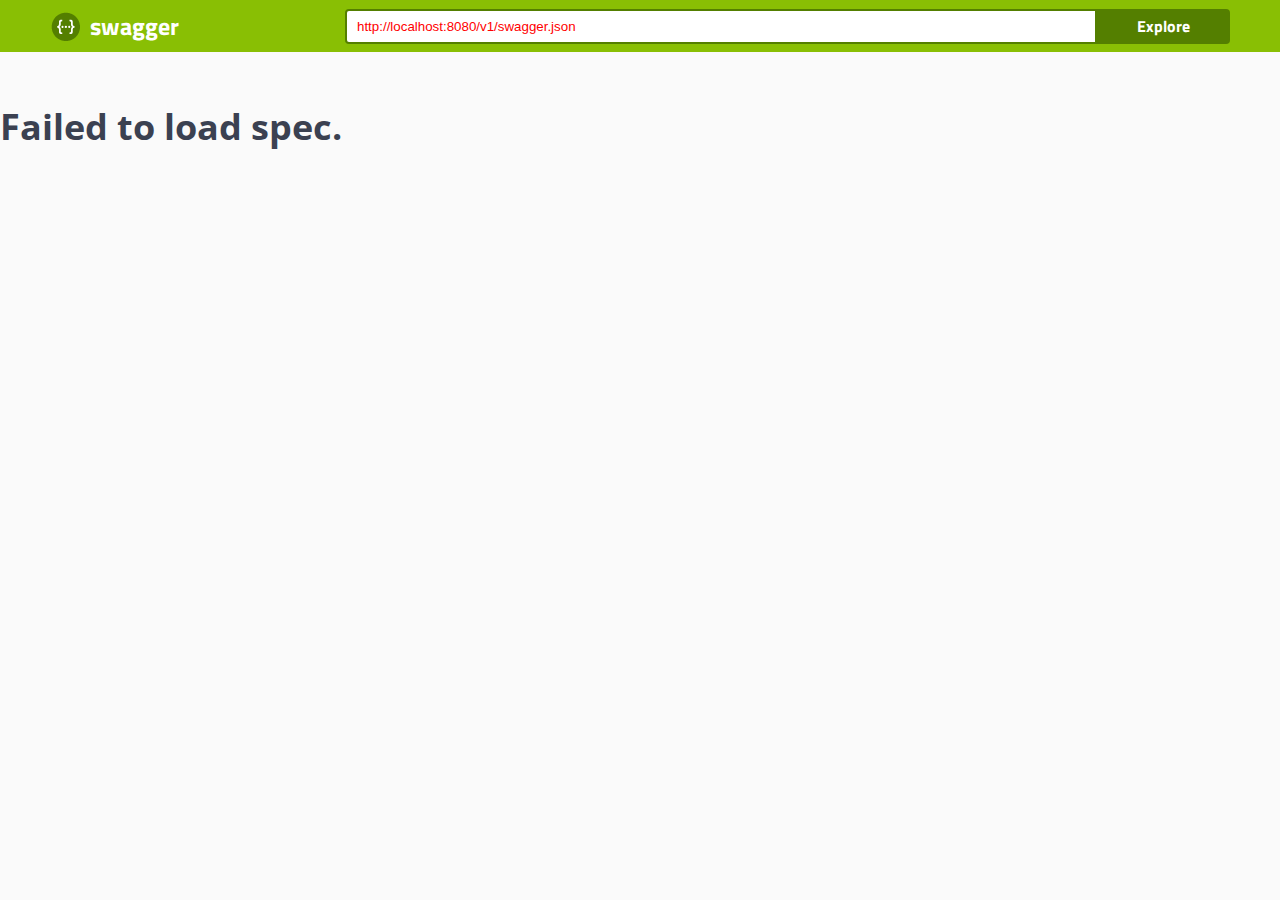
<file: classification_eclipse-project/src/main/webapp/index.html>
<!-- HTML for static distribution bundle build -->
<!DOCTYPE html>
<html lang="en">
<head>
  <meta charset="UTF-8">
  <title>Swagger UI</title>
  <link href="https://fonts.googleapis.com/css?family=Open+Sans:400,700|Source+Code+Pro:300,600|Titillium+Web:400,600,700" rel="stylesheet">
  <link rel="stylesheet" type="text/css" href="./swagger-ui.css" >
  <link rel="icon" type="image/png" href="./favicon-32x32.png" sizes="32x32" />
  <link rel="icon" type="image/png" href="./favicon-16x16.png" sizes="16x16" />
  <style>
    html
    {
      box-sizing: border-box;
      overflow: -moz-scrollbars-vertical;
      overflow-y: scroll;
    }
    *,
    *:before,
    *:after
    {
      box-sizing: inherit;
    }

    body {
      margin:0;
      background: #fafafa;
    }
  </style>
</head>

<body>

<svg xmlns="http://www.w3.org/2000/svg" xmlns:xlink="http://www.w3.org/1999/xlink" style="position:absolute;width:0;height:0">
  <defs>
    <symbol viewBox="0 0 20 20" id="unlocked">
          <path d="M15.8 8H14V5.6C14 2.703 12.665 1 10 1 7.334 1 6 2.703 6 5.6V6h2v-.801C8 3.754 8.797 3 10 3c1.203 0 2 .754 2 2.199V8H4c-.553 0-1 .646-1 1.199V17c0 .549.428 1.139.951 1.307l1.197.387C5.672 18.861 6.55 19 7.1 19h5.8c.549 0 1.428-.139 1.951-.307l1.196-.387c.524-.167.953-.757.953-1.306V9.199C17 8.646 16.352 8 15.8 8z"></path>
    </symbol>

    <symbol viewBox="0 0 20 20" id="locked">
      <path d="M15.8 8H14V5.6C14 2.703 12.665 1 10 1 7.334 1 6 2.703 6 5.6V8H4c-.553 0-1 .646-1 1.199V17c0 .549.428 1.139.951 1.307l1.197.387C5.672 18.861 6.55 19 7.1 19h5.8c.549 0 1.428-.139 1.951-.307l1.196-.387c.524-.167.953-.757.953-1.306V9.199C17 8.646 16.352 8 15.8 8zM12 8H8V5.199C8 3.754 8.797 3 10 3c1.203 0 2 .754 2 2.199V8z"/>
    </symbol>

    <symbol viewBox="0 0 20 20" id="close">
      <path d="M14.348 14.849c-.469.469-1.229.469-1.697 0L10 11.819l-2.651 3.029c-.469.469-1.229.469-1.697 0-.469-.469-.469-1.229 0-1.697l2.758-3.15-2.759-3.152c-.469-.469-.469-1.228 0-1.697.469-.469 1.228-.469 1.697 0L10 8.183l2.651-3.031c.469-.469 1.228-.469 1.697 0 .469.469.469 1.229 0 1.697l-2.758 3.152 2.758 3.15c.469.469.469 1.229 0 1.698z"/>
    </symbol>

    <symbol viewBox="0 0 20 20" id="large-arrow">
      <path d="M13.25 10L6.109 2.58c-.268-.27-.268-.707 0-.979.268-.27.701-.27.969 0l7.83 7.908c.268.271.268.709 0 .979l-7.83 7.908c-.268.271-.701.27-.969 0-.268-.269-.268-.707 0-.979L13.25 10z"/>
    </symbol>

    <symbol viewBox="0 0 20 20" id="large-arrow-down">
      <path d="M17.418 6.109c.272-.268.709-.268.979 0s.271.701 0 .969l-7.908 7.83c-.27.268-.707.268-.979 0l-7.908-7.83c-.27-.268-.27-.701 0-.969.271-.268.709-.268.979 0L10 13.25l7.418-7.141z"/>
    </symbol>


    <symbol viewBox="0 0 24 24" id="jump-to">
      <path d="M19 7v4H5.83l3.58-3.59L8 6l-6 6 6 6 1.41-1.41L5.83 13H21V7z"/>
    </symbol>

    <symbol viewBox="0 0 24 24" id="expand">
      <path d="M10 18h4v-2h-4v2zM3 6v2h18V6H3zm3 7h12v-2H6v2z"/>
    </symbol>

  </defs>
</svg>

<div id="swagger-ui"></div>

<script src="./swagger-ui-bundle.js"> </script>
<script src="./swagger-ui-standalone-preset.js"> </script>
<script>
window.onload = function() {
  
  // Build a system
  const ui = SwaggerUIBundle({
    url: "http://localhost:8080/v1/swagger.json",
    dom_id: '#swagger-ui',
    deepLinking: true,
    presets: [
      SwaggerUIBundle.presets.apis,
      SwaggerUIStandalonePreset
    ],
    plugins: [
      SwaggerUIBundle.plugins.DownloadUrl
    ],
    layout: "StandaloneLayout"
  })

  window.ui = ui
}
</script>
</body>

</html>
</file>
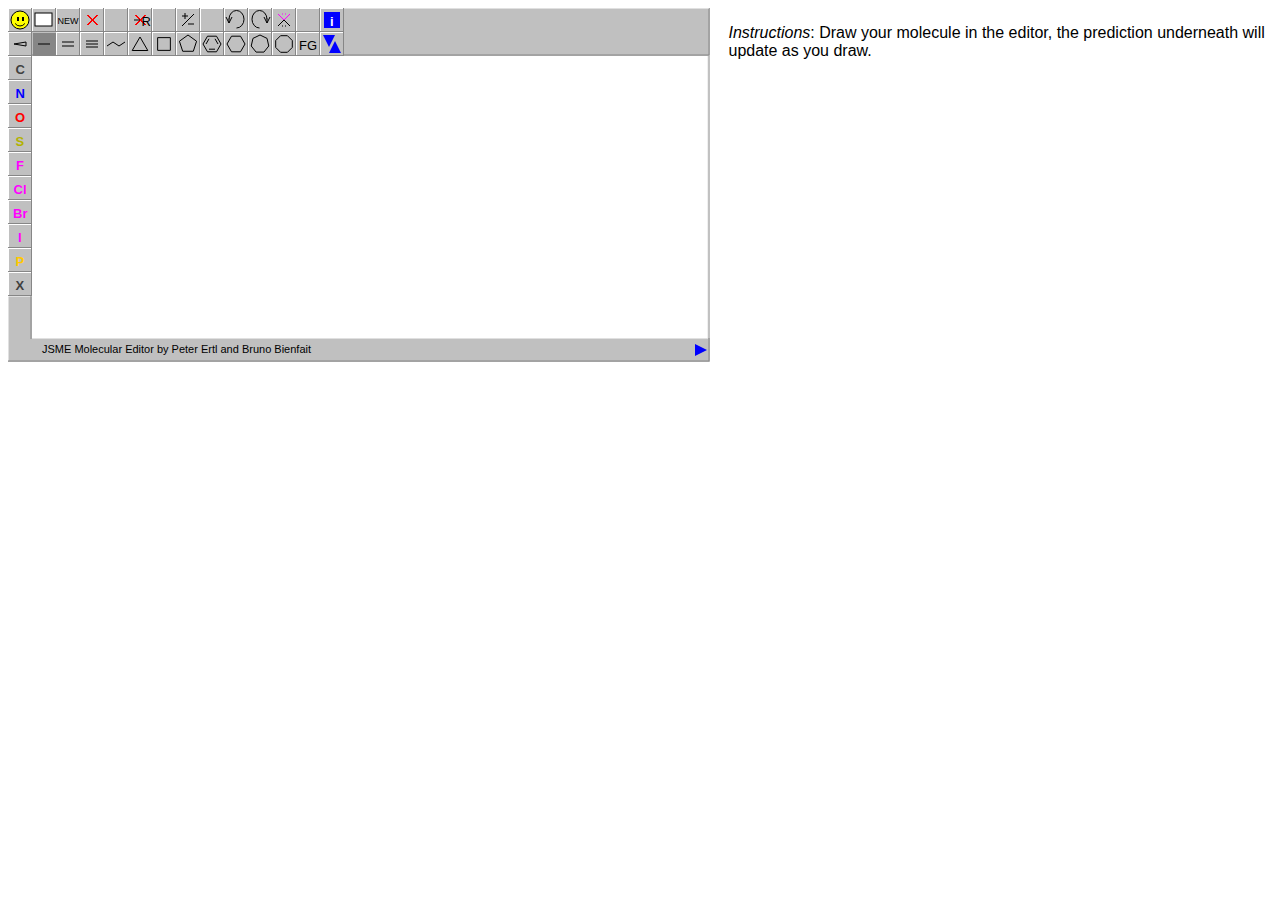
<file: classification_eclipse-project/src/main/webapp/draw/index.html>
<html>
<head>

<script type="text/javascript" language="javascript" src="jsme/jsme.nocache.js"></script>

<script>
 //this function will be called after the JavaScriptApplet code has been loaded.
    function jsmeOnLoad() {
        jsmeApplet = new JSApplet.JSME("jsme_container", "55.5%", "40%");
        jsmeApplet.setAfterStructureModifiedCallback(showEvent);
   	    var image = document.getElementById('image');
    }

    function imageNotFound() {
        document.getElementById('error_label').innerText = "ERROR: Something went wrong with rendering the prediction image. Please try with another molecule or contact a site administrator if the problem persists."
    }

    function imageFound() {
        document.getElementById('error_label').innerText = ""
    }

    function showEvent(event) {
        var smiles = jsmeApplet.smiles()
        window.setTimeout( function() { redraw(smiles) }, 900 );
    }

    function redraw(smiles) {
        if ( smiles != jsmeApplet.smiles() ) {
            return;
        }
        var imageurl = window.location.href.replace("/draw/","/v1/predictImage?smiles=" + jsmeApplet.smiles())
                     + "&imageWidth="  + Math.floor(window.innerWidth*0.9) 
                     + "&imageHeight=" + Math.floor(window.innerHeight*0.30-45-75)
                     + "&addPvals=true"
        var tester = new Image();
        tester.addEventListener('error', imageNotFound)
        tester.addEventListener('load', imageFound)
        tester.src = imageurl;
	    var image = document.getElementById('image');
		image.src = imageurl;
    }

</script>
</head>

<body>
	<noscript>
		<div
			style="width: 22em; position: absolute; left: 50%; margin-left: -11em; color: red; background-color: white; border: 1px solid red; padding: 4px; font-family: sans-serif">
			Your web browser must have JavaScript enabled in order for this
			application to display correctly.</div>
	</noscript>

        <div style="width: 43%; background-color: white; border: padding: 4px; font-family: sans-serif; float:right;">
    <p><i>Instructions</i>: Draw your molecule in the editor, the prediction underneath will update as you draw.</p>
    </div>
 
    <div id="jsme_container" style="width=57%; float=left;"></div>

    <div id="error_label" style="color:red"></div>
    <img id="image"  style="display: block; margin: auto; height: 45%; float:left;"></img>
</body>
</html>
</file>
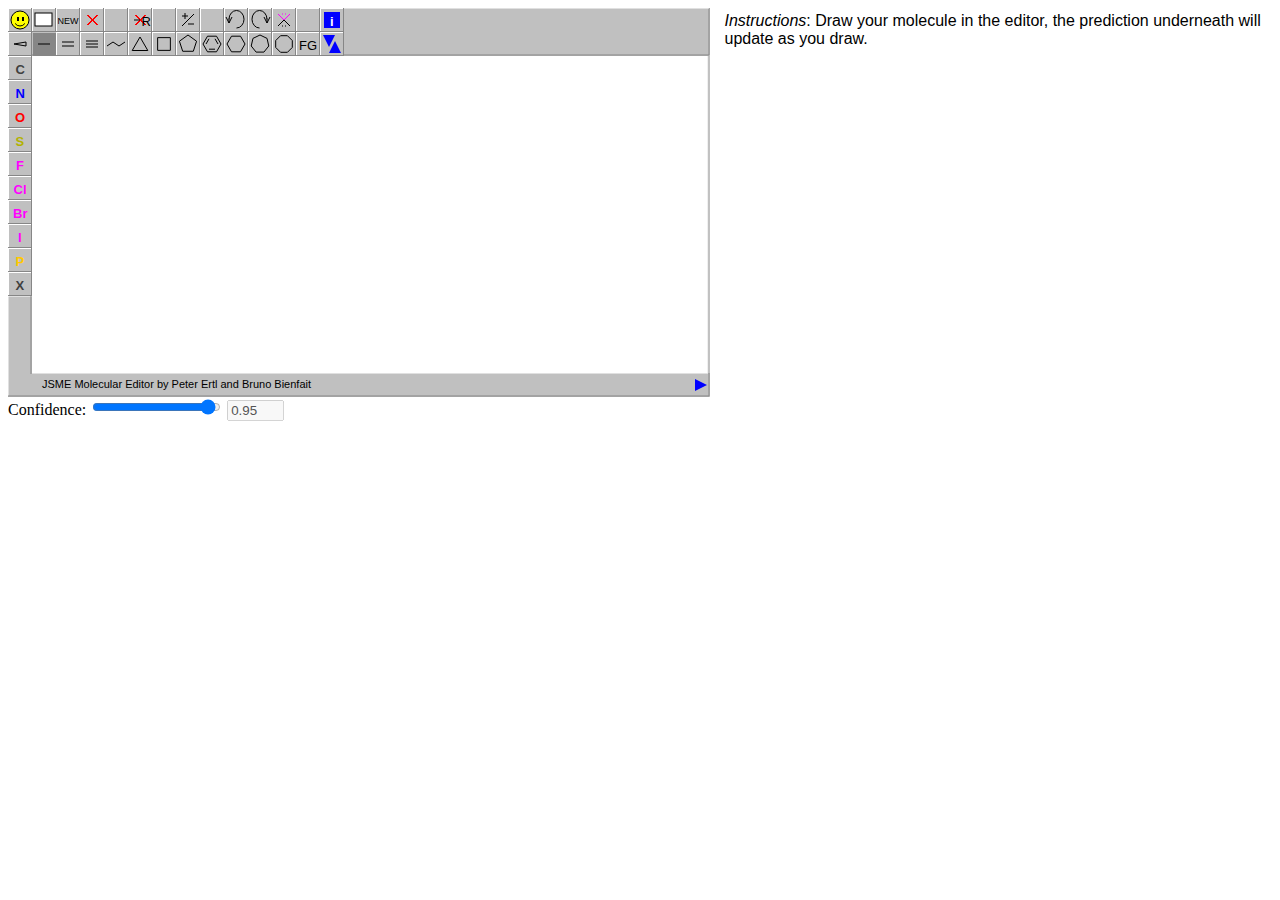
<file: cp-regression_eclipse-project/src/main/webapp/draw/index.html>
<html>

<head>
<script type="text/javascript" language="javascript" src="jsme/jsme.nocache.js"></script>

<script>
 //this function will be called after the JavaScriptApplet code has been loaded.
    function jsmeOnLoad() {
        jsmeApplet = new JSApplet.JSME("jsme_container", "55.5%", "44%");
        jsmeApplet.setAfterStructureModifiedCallback(showEvent);
   	    var image = document.getElementById('image');
    }

    function imageNotFound() {
        document.getElementById('error_label').innerText = "ERROR: Something went wrong with rendering the prediction image. Please try with another molecule or contact a site administrator if the problem persists."
    }

    function imageFound() {
        document.getElementById('error_label').innerText = ""
    }

    function showEvent(event) {
        redraw()
    }

    function redraw() {
        var smiles = jsmeApplet.smiles()
        var confidence = document.getElementById('confidence').value
        window.setTimeout( function() { doRedraw(smiles, confidence) }, 100 );
    }

    function doRedraw(smiles, confidence) {
        if ( smiles != jsmeApplet.smiles() || confidence != document.getElementById('confidence').value) {
            return;
        }
        var imageurl = window.location.href.replace("/draw/", "/v1/predictImage?smiles=" + jsmeApplet.smiles() 
                     + "&imageWidth="  + Math.floor(window.innerWidth*0.9) 
                     + "&imageHeight=" + Math.floor(window.innerHeight*0.40-45-75)
                     + "&addTitle=true" 
                     + "&confidence=" + document.getElementById('confidence').value)
        var tester = new Image();
        tester.addEventListener('error', imageNotFound)
        tester.addEventListener('load', imageFound)
        tester.src = imageurl;
	    var image = document.getElementById('image');
		image.src = imageurl;
    }

</script>
</head>

<body>
	<noscript>
		<div
			style="width: 22em; position: absolute; left: 50%; margin-left: -11em; color: red; background-color: white; border: 1px solid red; padding: 4px; font-family: sans-serif">
			Your web browser must have JavaScript enabled in order for this
			application to display correctly.</div>
	</noscript>

    <div style="width: 43%; background-color: white; padding: 4px; font-family: sans-serif; float:right;">
    <i>Instructions</i>: Draw your molecule in the editor, the prediction underneath will update as you draw. 
    
    </div>
 
    <div id="jsme_container" style="width=57%; float=left;"></div>
    
    Confidence:
<input id="slider1" type="range" min="0" max="1" step="0.01" value="0.95" 
       onchange="document.getElementById('confidence').value = document.getElementById('slider1').value; redraw()">
<input id="confidence" type="text" size="4" value="0.95" disabled>  

    <div id="error_label" style="color:red"></div>
    <img id="image" style="display: block; margin: auto;"></img>
</body>
</html>
</file>
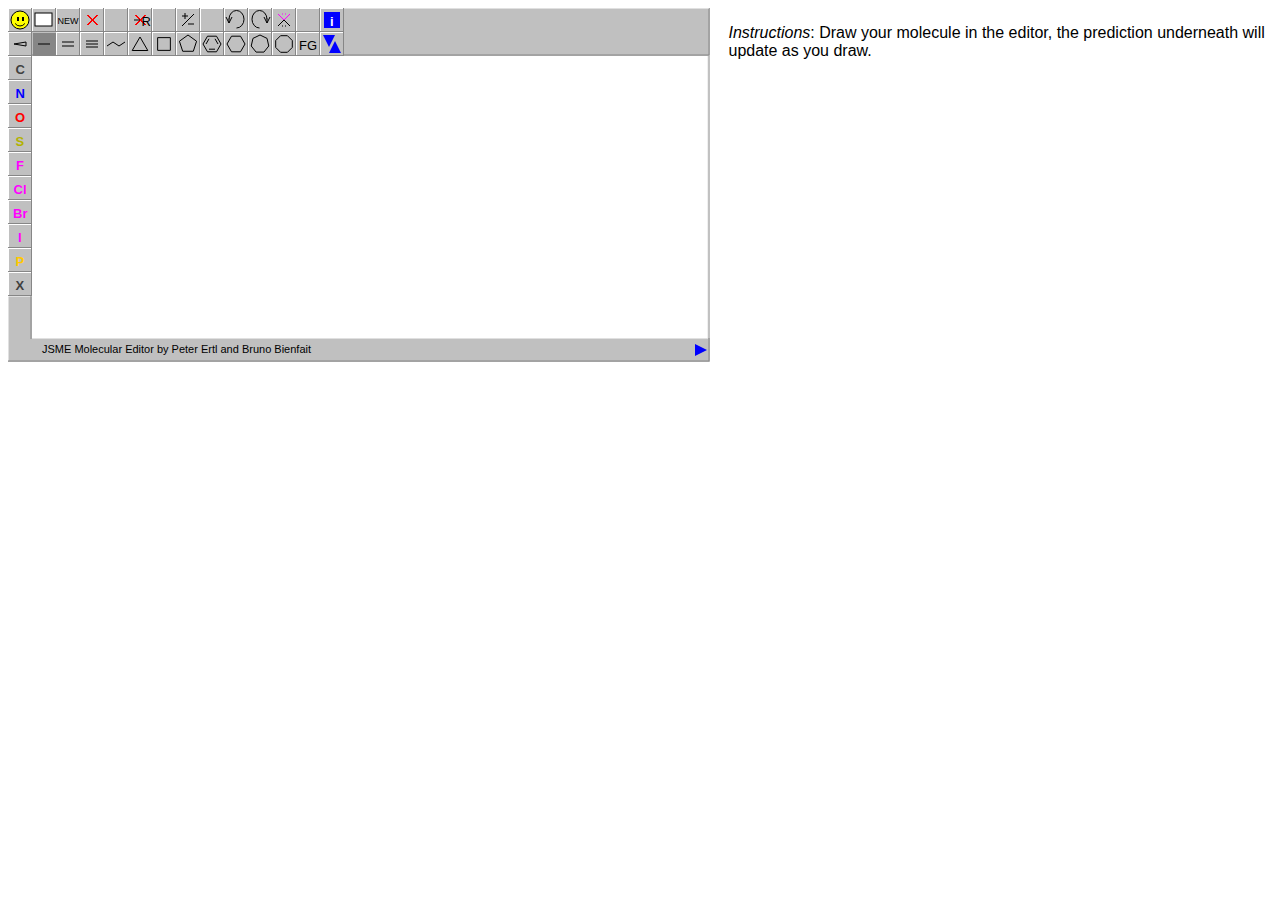
<file: cp_classification_service/src/main/webapp/draw/index.html>
<html>
<head>

<script type="text/javascript" language="javascript" src="jsme/jsme.nocache.js"></script>

<script>
 //this function will be called after the JavaScriptApplet code has been loaded.
    function jsmeOnLoad() {
        jsmeApplet = new JSApplet.JSME("jsme_container", "55.5%", "40%");
        jsmeApplet.setAfterStructureModifiedCallback(showEvent);
   	    var image = document.getElementById('image');
    }

    function imageNotFound() {
        document.getElementById('error_label').innerText = "ERROR: Something went wrong with rendering the prediction image. Please try with another molecule or contact a site administrator if the problem persists."
    }

    function imageFound() {
        document.getElementById('error_label').innerText = ""
    }

    function showEvent(event) {
        var smiles = jsmeApplet.smiles()
        window.setTimeout( function() { redraw(smiles) }, 900 );
    }

    function redraw(smiles) {
        if ( smiles != jsmeApplet.smiles() ) {
            return;
        }
        var imageurl = window.location.href.replace("/draw/","/api/v2/predictImage?molecule=" + jsmeApplet.smiles())
                     + "&imageWidth="  + Math.floor(window.innerWidth*0.9) 
                     + "&imageHeight=" + Math.floor(window.innerHeight*0.30-45-75)
                     + "&addTitle=true"
                     + "&addPvals=true"
        var tester = new Image();
        tester.addEventListener('error', imageNotFound)
        tester.addEventListener('load', imageFound)
        tester.src = imageurl;
	    var image = document.getElementById('image');
		image.src = imageurl;
    }

</script>
</head>

<body>
	<noscript>
		<div
			style="width: 22em; position: absolute; left: 50%; margin-left: -11em; color: red; background-color: white; border: 1px solid red; padding: 4px; font-family: sans-serif">
			Your web browser must have JavaScript enabled in order for this
			application to display correctly.</div>
	</noscript>

        <div style="width: 43%; background-color: white; border: padding: 4px; font-family: sans-serif; float:right;">
    <p><i>Instructions</i>: Draw your molecule in the editor, the prediction underneath will update as you draw.</p>
    </div>
 
    <div id="jsme_container" style="width=57%; float=left;"></div>

    <div id="error_label" style="color:red"></div>
    <img id="image"  style="display: block; margin: auto; height: 45%; float:left;"></img>
</body>
</html>
</file>
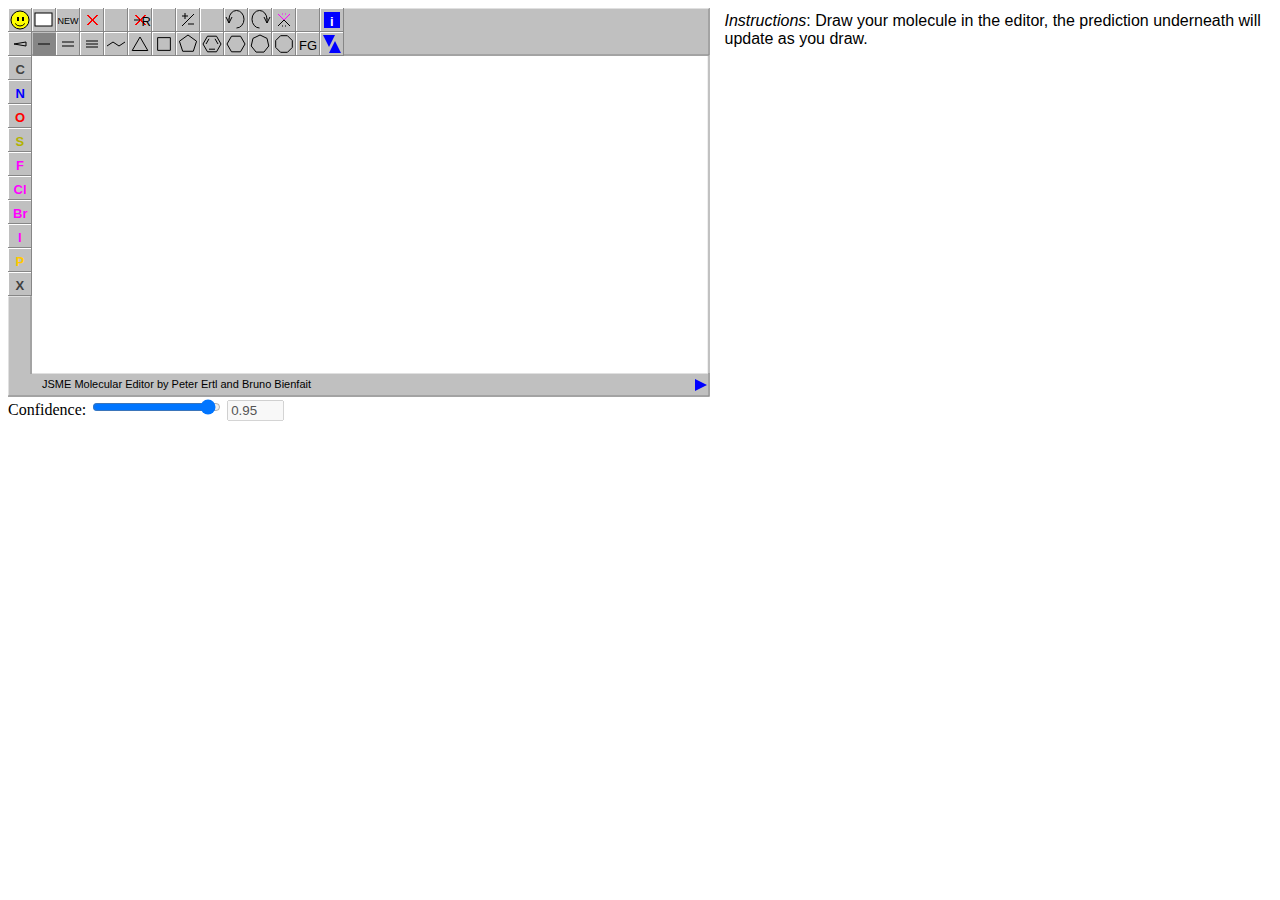
<file: cp_regression_service/src/main/webapp/draw/index.html>
<html>

<head>
<script type="text/javascript" language="javascript" src="jsme/jsme.nocache.js"></script>

<script>
 //this function will be called after the JavaScriptApplet code has been loaded.
    function jsmeOnLoad() {
        jsmeApplet = new JSApplet.JSME("jsme_container", "55.5%", "44%");
        jsmeApplet.setAfterStructureModifiedCallback(showEvent);
   	    var image = document.getElementById('image');
    }

    function imageNotFound() {
        document.getElementById('error_label').innerText = "ERROR: Something went wrong with rendering the prediction image. Please try with another molecule or contact a site administrator if the problem persists."
    }

    function imageFound() {
        document.getElementById('error_label').innerText = ""
    }

    function showEvent(event) {
        redraw()
    }

    function redraw() {
        var smiles = jsmeApplet.smiles()
        var confidence = document.getElementById('confidence').value
        window.setTimeout( function() { doRedraw(smiles, confidence) }, 900 );
    }

    function doRedraw(smiles, confidence) {
        if ( smiles != jsmeApplet.smiles() || confidence != document.getElementById('confidence').value) {
            return;
        }
        var imageurl = window.location.href.replace("/draw/", "/api/v2/predictImage?molecule=" + jsmeApplet.smiles() 
                     + "&imageWidth="  + Math.floor(window.innerWidth*0.9) 
                     + "&imageHeight=" + Math.floor(window.innerHeight*0.40-45-75)
                     + "&addTitle=true" 
                     + "&confidence=" + document.getElementById('confidence').value)
        var tester = new Image();
        tester.addEventListener('error', imageNotFound)
        tester.addEventListener('load', imageFound)
        tester.src = imageurl;
	    var image = document.getElementById('image');
		image.src = imageurl;
    }

</script>
</head>

<body>
	<noscript>
		<div
			style="width: 22em; position: absolute; left: 50%; margin-left: -11em; color: red; background-color: white; border: 1px solid red; padding: 4px; font-family: sans-serif">
			Your web browser must have JavaScript enabled in order for this
			application to display correctly.</div>
	</noscript>

    <div style="width: 43%; background-color: white; padding: 4px; font-family: sans-serif; float:right;">
    <i>Instructions</i>: Draw your molecule in the editor, the prediction underneath will update as you draw. 
    
    </div>
 
    <div id="jsme_container" style="width=57%; float=left;"></div>
    
    Confidence:
<input id="slider1" type="range" min="0" max="1" step="0.01" value="0.95" 
       onchange="document.getElementById('confidence').value = document.getElementById('slider1').value; redraw()">
<input id="confidence" type="text" size="4" value="0.95" disabled>  

    <div id="error_label" style="color:red"></div>
    <img id="image" style="display: block; margin: auto;"></img>
</body>
</html>
</file>
<file: classification_eclipse-project/src/main/webapp/swagger-ui.css>
.swagger-ui{font-family:Open Sans,sans-serif;color:#3b4151}.swagger-ui .wrapper{width:100%;max-width:1460px;margin:0 auto;padding:0 20px}.swagger-ui .opblock-tag-section{display:-webkit-box;display:-ms-flexbox;display:flex;-webkit-box-orient:vertical;-webkit-box-direction:normal;-ms-flex-direction:column;flex-direction:column}.swagger-ui .opblock-tag{display:-webkit-box;display:-ms-flexbox;display:flex;-webkit-box-align:center;-ms-flex-align:center;align-items:center;padding:10px 20px 10px 10px;cursor:pointer;-webkit-transition:all .2s;transition:all .2s;border-bottom:1px solid rgba(59,65,81,.3)}.swagger-ui .opblock-tag:hover{background:rgba(0,0,0,.02)}.swagger-ui .opblock-tag{font-size:24px;margin:0 0 5px;font-family:Titillium Web,sans-serif;color:#3b4151}.swagger-ui .opblock-tag.no-desc span{-webkit-box-flex:1;-ms-flex:1;flex:1}.swagger-ui .opblock-tag svg{-webkit-transition:all .4s;transition:all .4s}.swagger-ui .opblock-tag small{font-size:14px;font-weight:400;-webkit-box-flex:1;-ms-flex:1;flex:1;padding:0 10px;font-family:Open Sans,sans-serif;color:#3b4151}.swagger-ui .parameter__type{font-size:12px;padding:5px 0;font-family:Source Code Pro,monospace;font-weight:600;color:#3b4151}.swagger-ui .view-line-link{position:relative;top:3px;width:20px;margin:0 5px;cursor:pointer;-webkit-transition:all .5s;transition:all .5s}.swagger-ui .opblock{margin:0 0 15px;border:1px solid #000;border-radius:4px;-webkit-box-shadow:0 0 3px rgba(0,0,0,.19);box-shadow:0 0 3px rgba(0,0,0,.19)}.swagger-ui .opblock .tab-header{display:-webkit-box;display:-ms-flexbox;display:flex;-webkit-box-flex:1;-ms-flex:1;flex:1}.swagger-ui .opblock .tab-header .tab-item{padding:0 40px;cursor:pointer}.swagger-ui .opblock .tab-header .tab-item:first-of-type{padding:0 40px 0 0}.swagger-ui .opblock .tab-header .tab-item.active h4 span{position:relative}.swagger-ui .opblock .tab-header .tab-item.active h4 span:after{position:absolute;bottom:-15px;left:50%;width:120%;height:4px;content:"";-webkit-transform:translateX(-50%);transform:translateX(-50%);background:#888}.swagger-ui .opblock.is-open .opblock-summary{border-bottom:1px solid #000}.swagger-ui .opblock .opblock-section-header{padding:8px 20px;min-height:50px;background:hsla(0,0%,100%,.8);-webkit-box-shadow:0 1px 2px rgba(0,0,0,.1);box-shadow:0 1px 2px rgba(0,0,0,.1)}.swagger-ui .opblock .opblock-section-header,.swagger-ui .opblock .opblock-section-header label{display:-webkit-box;display:-ms-flexbox;display:flex;-webkit-box-align:center;-ms-flex-align:center;align-items:center}.swagger-ui .opblock .opblock-section-header label{font-size:12px;font-weight:700;margin:0;margin-left:auto;font-family:Titillium Web,sans-serif;color:#3b4151}.swagger-ui .opblock .opblock-section-header label span{padding:0 10px 0 0}.swagger-ui .opblock .opblock-section-header h4{font-size:14px;-webkit-box-flex:1;-ms-flex:1;flex:1;margin:0;font-family:Titillium Web,sans-serif;color:#3b4151}.swagger-ui .opblock .opblock-summary-method{font-size:14px;font-weight:700;min-width:80px;padding:6px 15px;text-align:center;border-radius:3px;background:#000;text-shadow:0 1px 0 rgba(0,0,0,.1);font-family:Titillium Web,sans-serif;color:#fff}.swagger-ui .opblock .opblock-summary-operation-id,.swagger-ui .opblock .opblock-summary-path,.swagger-ui .opblock .opblock-summary-path__deprecated{font-size:16px;display:-webkit-box;display:-ms-flexbox;display:flex;-webkit-box-flex:0;-ms-flex:0 3 auto;flex:0 3 auto;-webkit-box-align:center;-ms-flex-align:center;align-items:center;word-break:break-all;padding:0 10px;font-family:Source Code Pro,monospace;font-weight:600;color:#3b4151}.swagger-ui .opblock .opblock-summary-operation-id .view-line-link,.swagger-ui .opblock .opblock-summary-path .view-line-link,.swagger-ui .opblock .opblock-summary-path__deprecated .view-line-link{position:relative;top:2px;width:0;margin:0;cursor:pointer;-webkit-transition:all .5s;transition:all .5s}.swagger-ui .opblock .opblock-summary-operation-id:hover .view-line-link,.swagger-ui .opblock .opblock-summary-path:hover .view-line-link,.swagger-ui .opblock .opblock-summary-path__deprecated:hover .view-line-link{width:18px;margin:0 5px}.swagger-ui .opblock .opblock-summary-path__deprecated{text-decoration:line-through}.swagger-ui .opblock .opblock-summary-operation-id{font-size:14px}.swagger-ui .opblock .opblock-summary-description{font-size:13px;-webkit-box-flex:1;-ms-flex:1;flex:1;font-family:Open Sans,sans-serif;color:#3b4151}.swagger-ui .opblock .opblock-summary{display:-webkit-box;display:-ms-flexbox;display:flex;-webkit-box-align:center;-ms-flex-align:center;align-items:center;padding:5px;cursor:pointer}.swagger-ui .opblock.opblock-post{border-color:#49cc90;background:rgba(73,204,144,.1)}.swagger-ui .opblock.opblock-post .opblock-summary-method{background:#49cc90}.swagger-ui .opblock.opblock-post .opblock-summary{border-color:#49cc90}.swagger-ui .opblock.opblock-post .tab-header .tab-item.active h4 span:after{background:#49cc90}.swagger-ui .opblock.opblock-put{border-color:#fca130;background:rgba(252,161,48,.1)}.swagger-ui .opblock.opblock-put .opblock-summary-method{background:#fca130}.swagger-ui .opblock.opblock-put .opblock-summary{border-color:#fca130}.swagger-ui .opblock.opblock-put .tab-header .tab-item.active h4 span:after{background:#fca130}.swagger-ui .opblock.opblock-delete{border-color:#f93e3e;background:rgba(249,62,62,.1)}.swagger-ui .opblock.opblock-delete .opblock-summary-method{background:#f93e3e}.swagger-ui .opblock.opblock-delete .opblock-summary{border-color:#f93e3e}.swagger-ui .opblock.opblock-delete .tab-header .tab-item.active h4 span:after{background:#f93e3e}.swagger-ui .opblock.opblock-get{border-color:#61affe;background:rgba(97,175,254,.1)}.swagger-ui .opblock.opblock-get .opblock-summary-method{background:#61affe}.swagger-ui .opblock.opblock-get .opblock-summary{border-color:#61affe}.swagger-ui .opblock.opblock-get .tab-header .tab-item.active h4 span:after{background:#61affe}.swagger-ui .opblock.opblock-patch{border-color:#50e3c2;background:rgba(80,227,194,.1)}.swagger-ui .opblock.opblock-patch .opblock-summary-method{background:#50e3c2}.swagger-ui .opblock.opblock-patch .opblock-summary{border-color:#50e3c2}.swagger-ui .opblock.opblock-patch .tab-header .tab-item.active h4 span:after{background:#50e3c2}.swagger-ui .opblock.opblock-head{border-color:#9012fe;background:rgba(144,18,254,.1)}.swagger-ui .opblock.opblock-head .opblock-summary-method{background:#9012fe}.swagger-ui .opblock.opblock-head .opblock-summary{border-color:#9012fe}.swagger-ui .opblock.opblock-head .tab-header .tab-item.active h4 span:after{background:#9012fe}.swagger-ui .opblock.opblock-options{border-color:#0d5aa7;background:rgba(13,90,167,.1)}.swagger-ui .opblock.opblock-options .opblock-summary-method{background:#0d5aa7}.swagger-ui .opblock.opblock-options .opblock-summary{border-color:#0d5aa7}.swagger-ui .opblock.opblock-options .tab-header .tab-item.active h4 span:after{background:#0d5aa7}.swagger-ui .opblock.opblock-deprecated{opacity:.6;border-color:#ebebeb;background:hsla(0,0%,92%,.1)}.swagger-ui .opblock.opblock-deprecated .opblock-summary-method{background:#ebebeb}.swagger-ui .opblock.opblock-deprecated .opblock-summary{border-color:#ebebeb}.swagger-ui .opblock.opblock-deprecated .tab-header .tab-item.active h4 span:after{background:#ebebeb}.swagger-ui .opblock .opblock-schemes{padding:8px 20px}.swagger-ui .opblock .opblock-schemes .schemes-title{padding:0 10px 0 0}.swagger-ui .filter .operation-filter-input{width:100%;margin:20px 0;padding:10px;border:2px solid #d8dde7}.swagger-ui .tab{display:-webkit-box;display:-ms-flexbox;display:flex;margin:20px 0 10px;padding:0;list-style:none}.swagger-ui .tab li{font-size:12px;min-width:100px;min-width:90px;padding:0;cursor:pointer;font-family:Titillium Web,sans-serif;color:#3b4151}.swagger-ui .tab li:first-of-type{position:relative;padding-left:0}.swagger-ui .tab li:first-of-type:after{position:absolute;top:0;right:6px;width:1px;height:100%;content:"";background:rgba(0,0,0,.2)}.swagger-ui .tab li.active{font-weight:700}.swagger-ui .opblock-description-wrapper,.swagger-ui .opblock-external-docs-wrapper,.swagger-ui .opblock-title_normal{font-size:12px;margin:0 0 5px;padding:15px 20px;font-family:Open Sans,sans-serif;color:#3b4151}.swagger-ui .opblock-description-wrapper h4,.swagger-ui .opblock-external-docs-wrapper h4,.swagger-ui .opblock-title_normal h4{font-size:12px;margin:0 0 5px;font-family:Open Sans,sans-serif;color:#3b4151}.swagger-ui .opblock-description-wrapper p,.swagger-ui .opblock-external-docs-wrapper p,.swagger-ui .opblock-title_normal p{font-size:14px;margin:0;font-family:Open Sans,sans-serif;color:#3b4151}.swagger-ui .opblock-external-docs-wrapper h4{padding-left:0}.swagger-ui .execute-wrapper{padding:20px;text-align:right}.swagger-ui .execute-wrapper .btn{width:100%;padding:8px 40px}.swagger-ui .body-param-options{display:-webkit-box;display:-ms-flexbox;display:flex;-webkit-box-orient:vertical;-webkit-box-direction:normal;-ms-flex-direction:column;flex-direction:column}.swagger-ui .body-param-options .body-param-edit{padding:10px 0}.swagger-ui .body-param-options label{padding:8px 0}.swagger-ui .body-param-options label select{margin:3px 0 0}.swagger-ui .responses-inner{padding:20px}.swagger-ui .responses-inner h4,.swagger-ui .responses-inner h5{font-size:12px;margin:10px 0 5px;font-family:Open Sans,sans-serif;color:#3b4151}.swagger-ui .response-col_status{font-size:14px;font-family:Open Sans,sans-serif;color:#3b4151}.swagger-ui .response-col_status .response-undocumented{font-size:11px;font-family:Source Code Pro,monospace;font-weight:600;color:#999}.swagger-ui .response-col_links{padding-left:2em;max-width:40em;font-size:14px;font-family:Open Sans,sans-serif;color:#3b4151}.swagger-ui .response-col_links .response-undocumented{font-size:11px;font-family:Source Code Pro,monospace;font-weight:600;color:#999}.swagger-ui .response-col_description__inner span{font-size:12px;font-style:italic;display:block;margin:10px 0;padding:10px;border-radius:4px;background:#41444e;font-family:Source Code Pro,monospace;font-weight:600;color:#fff}.swagger-ui .response-col_description__inner span p{margin:0}.swagger-ui .response-col_description__inner span a{font-family:Source Code Pro,monospace;font-weight:600;color:#89bf04;text-decoration:underline}.swagger-ui .response-col_description__inner span a:hover{color:#81b10c}.swagger-ui .opblock-body pre{font-size:12px;margin:0;padding:10px;white-space:pre-wrap;word-wrap:break-word;word-break:break-all;word-break:break-word;-webkit-hyphens:auto;-ms-hyphens:auto;hyphens:auto;border-radius:4px;background:#41444e;overflow-wrap:break-word;font-family:Source Code Pro,monospace;font-weight:600;color:#fff}.swagger-ui .opblock-body pre span{color:#fff!important}.swagger-ui .opblock-body pre .headerline{display:block}.swagger-ui .scheme-container{margin:0 0 20px;padding:30px 0;background:#fff;-webkit-box-shadow:0 1px 2px 0 rgba(0,0,0,.15);box-shadow:0 1px 2px 0 rgba(0,0,0,.15)}.swagger-ui .scheme-container .schemes{display:-webkit-box;display:-ms-flexbox;display:flex;-webkit-box-align:center;-ms-flex-align:center;align-items:center}.swagger-ui .scheme-container .schemes>label{font-size:12px;font-weight:700;display:-webkit-box;display:-ms-flexbox;display:flex;-webkit-box-orient:vertical;-webkit-box-direction:normal;-ms-flex-direction:column;flex-direction:column;margin:-20px 15px 0 0;font-family:Titillium Web,sans-serif;color:#3b4151}.swagger-ui .scheme-container .schemes>label select{min-width:130px;text-transform:uppercase}.swagger-ui .server-container{margin:0 0 20px;padding:30px 0;background:#fff;-webkit-box-shadow:0 1px 2px 0 rgba(0,0,0,.15);box-shadow:0 1px 2px 0 rgba(0,0,0,.15)}.swagger-ui .server-container .computed-url{margin:2em 0}.swagger-ui .server-container .computed-url code{color:grey;display:inline-block;padding:4px;font-size:16px;margin:0 1em;font-style:italic}.swagger-ui .server-container .servers{display:-webkit-box;display:-ms-flexbox;display:flex;-webkit-box-align:center;-ms-flex-align:center;align-items:center}.swagger-ui .server-container .servers .servers-title{margin-right:1em}.swagger-ui .server-container .servers>label{font-size:12px;display:-webkit-box;display:-ms-flexbox;display:flex;-webkit-box-orient:vertical;-webkit-box-direction:normal;-ms-flex-direction:column;flex-direction:column;margin:-20px 15px 0 0;font-family:Titillium Web,sans-serif;color:#3b4151}.swagger-ui .server-container .servers>label select{min-width:130px}.swagger-ui .server-container .servers table tr{width:30em}.swagger-ui .server-container .servers table td{display:inline-block;max-width:15em;vertical-align:middle;padding-top:10px;padding-bottom:10px}.swagger-ui .server-container .servers table td:first-of-type{padding-right:2em}.swagger-ui .server-container .servers table td input{width:100%;height:100%}.swagger-ui .loading-container{padding:40px 0 60px}.swagger-ui .loading-container .loading{position:relative}.swagger-ui .loading-container .loading:after{font-size:10px;font-weight:700;position:absolute;top:50%;left:50%;content:"loading";-webkit-transform:translate(-50%,-50%);transform:translate(-50%,-50%);text-transform:uppercase;font-family:Titillium Web,sans-serif;color:#3b4151}.swagger-ui .loading-container .loading:before{position:absolute;top:50%;left:50%;display:block;width:60px;height:60px;margin:-30px;content:"";-webkit-animation:rotation 1s infinite linear,opacity .5s;animation:rotation 1s infinite linear,opacity .5s;opacity:1;border:2px solid rgba(85,85,85,.1);border-top-color:rgba(0,0,0,.6);border-radius:100%;-webkit-backface-visibility:hidden;backface-visibility:hidden}@-webkit-keyframes rotation{to{-webkit-transform:rotate(1turn);transform:rotate(1turn)}}@keyframes rotation{to{-webkit-transform:rotate(1turn);transform:rotate(1turn)}}.swagger-ui .renderedMarkdown p{font-family:Open Sans,sans-serif;color:#3b4151;margin-top:0;margin-bottom:0}.swagger-ui .response-content-type{padding-top:1em}.swagger-ui .response-content-type.controls-accept-header select{border-color:green}.swagger-ui .response-content-type.controls-accept-header small{color:green;font-size:.7em}@-webkit-keyframes blinker{50%{opacity:0}}@keyframes blinker{50%{opacity:0}}.swagger-ui section h3{font-family:Titillium Web,sans-serif;color:#3b4151}.swagger-ui a.nostyle{display:inline}.swagger-ui a.nostyle,.swagger-ui a.nostyle:visited{text-decoration:inherit;color:inherit;cursor:pointer}.swagger-ui .btn{font-size:14px;font-weight:700;padding:5px 23px;-webkit-transition:all .3s;transition:all .3s;border:2px solid #888;border-radius:4px;background:transparent;-webkit-box-shadow:0 1px 2px rgba(0,0,0,.1);box-shadow:0 1px 2px rgba(0,0,0,.1);font-family:Titillium Web,sans-serif;color:#3b4151}.swagger-ui .btn.btn-sm{font-size:12px;padding:4px 23px}.swagger-ui .btn[disabled]{cursor:not-allowed;opacity:.3}.swagger-ui .btn:hover{-webkit-box-shadow:0 0 5px rgba(0,0,0,.3);box-shadow:0 0 5px rgba(0,0,0,.3)}.swagger-ui .btn.cancel{border-color:#ff6060;font-family:Titillium Web,sans-serif;color:#ff6060}.swagger-ui .btn.authorize{line-height:1;display:inline;color:#49cc90;border-color:#49cc90}.swagger-ui .btn.authorize span{float:left;padding:4px 20px 0 0}.swagger-ui .btn.authorize svg{fill:#49cc90}.swagger-ui .btn.execute{-webkit-animation:swagger-ui-pulse 2s infinite;animation:swagger-ui-pulse 2s infinite;color:#fff;border-color:#4990e2}@-webkit-keyframes swagger-ui-pulse{0%{color:#fff;background:#4990e2;-webkit-box-shadow:0 0 0 0 rgba(73,144,226,.8);box-shadow:0 0 0 0 rgba(73,144,226,.8)}70%{-webkit-box-shadow:0 0 0 5px rgba(73,144,226,0);box-shadow:0 0 0 5px rgba(73,144,226,0)}to{color:#fff;background:#4990e2;-webkit-box-shadow:0 0 0 0 rgba(73,144,226,0);box-shadow:0 0 0 0 rgba(73,144,226,0)}}@keyframes swagger-ui-pulse{0%{color:#fff;background:#4990e2;-webkit-box-shadow:0 0 0 0 rgba(73,144,226,.8);box-shadow:0 0 0 0 rgba(73,144,226,.8)}70%{-webkit-box-shadow:0 0 0 5px rgba(73,144,226,0);box-shadow:0 0 0 5px rgba(73,144,226,0)}to{color:#fff;background:#4990e2;-webkit-box-shadow:0 0 0 0 rgba(73,144,226,0);box-shadow:0 0 0 0 rgba(73,144,226,0)}}.swagger-ui .btn-group{display:-webkit-box;display:-ms-flexbox;display:flex;padding:30px}.swagger-ui .btn-group .btn{-webkit-box-flex:1;-ms-flex:1;flex:1}.swagger-ui .btn-group .btn:first-child{border-radius:4px 0 0 4px}.swagger-ui .btn-group .btn:last-child{border-radius:0 4px 4px 0}.swagger-ui .authorization__btn{padding:0 10px;border:none;background:none}.swagger-ui .authorization__btn.locked{opacity:1}.swagger-ui .authorization__btn.unlocked{opacity:.4}.swagger-ui .expand-methods,.swagger-ui .expand-operation{border:none;background:none}.swagger-ui .expand-methods svg,.swagger-ui .expand-operation svg{width:20px;height:20px}.swagger-ui .expand-methods{padding:0 10px}.swagger-ui .expand-methods:hover svg{fill:#444}.swagger-ui .expand-methods svg{-webkit-transition:all .3s;transition:all .3s;fill:#777}.swagger-ui button{cursor:pointer;outline:none}.swagger-ui button.invalid{-webkit-animation:shake .4s 1;animation:shake .4s 1;border-color:#f93e3e;background:#feebeb}.swagger-ui select{font-size:14px;font-weight:700;padding:5px 40px 5px 10px;border:2px solid #41444e;border-radius:4px;background:#f7f7f7 url([data-uri]) right 10px center no-repeat;background-size:20px;-webkit-box-shadow:0 1px 2px 0 rgba(0,0,0,.25);box-shadow:0 1px 2px 0 rgba(0,0,0,.25);font-family:Titillium Web,sans-serif;color:#3b4151;-webkit-appearance:none;-moz-appearance:none;appearance:none}.swagger-ui select[multiple]{margin:5px 0;padding:5px;background:#f7f7f7}.swagger-ui select.invalid{-webkit-animation:shake .4s 1;animation:shake .4s 1;border-color:#f93e3e;background:#feebeb}.swagger-ui .opblock-body select{min-width:230px}.swagger-ui label{font-size:12px;font-weight:700;margin:0 0 5px;font-family:Titillium Web,sans-serif;color:#3b4151}.swagger-ui input[type=email],.swagger-ui input[type=file],.swagger-ui input[type=password],.swagger-ui input[type=search],.swagger-ui input[type=text]{min-width:100px;margin:5px 0;padding:8px 10px;border:1px solid #d9d9d9;border-radius:4px;background:#fff}.swagger-ui input[type=email].invalid,.swagger-ui input[type=file].invalid,.swagger-ui input[type=password].invalid,.swagger-ui input[type=search].invalid,.swagger-ui input[type=text].invalid{-webkit-animation:shake .4s 1;animation:shake .4s 1;border-color:#f93e3e;background:#feebeb}@-webkit-keyframes shake{10%,90%{-webkit-transform:translate3d(-1px,0,0);transform:translate3d(-1px,0,0)}20%,80%{-webkit-transform:translate3d(2px,0,0);transform:translate3d(2px,0,0)}30%,50%,70%{-webkit-transform:translate3d(-4px,0,0);transform:translate3d(-4px,0,0)}40%,60%{-webkit-transform:translate3d(4px,0,0);transform:translate3d(4px,0,0)}}@keyframes shake{10%,90%{-webkit-transform:translate3d(-1px,0,0);transform:translate3d(-1px,0,0)}20%,80%{-webkit-transform:translate3d(2px,0,0);transform:translate3d(2px,0,0)}30%,50%,70%{-webkit-transform:translate3d(-4px,0,0);transform:translate3d(-4px,0,0)}40%,60%{-webkit-transform:translate3d(4px,0,0);transform:translate3d(4px,0,0)}}.swagger-ui textarea{font-size:12px;width:100%;min-height:280px;padding:10px;border:none;border-radius:4px;outline:none;background:hsla(0,0%,100%,.8);font-family:Source Code Pro,monospace;font-weight:600;color:#3b4151}.swagger-ui textarea:focus{border:2px solid #61affe}.swagger-ui textarea.curl{font-size:12px;min-height:100px;margin:0;padding:10px;resize:none;border-radius:4px;background:#41444e;font-family:Source Code Pro,monospace;font-weight:600;color:#fff}.swagger-ui .checkbox{padding:5px 0 10px;-webkit-transition:opacity .5s;transition:opacity .5s;color:#333}.swagger-ui .checkbox label{display:-webkit-box;display:-ms-flexbox;display:flex}.swagger-ui .checkbox p{font-weight:400!important;font-style:italic;margin:0!important;font-family:Source Code Pro,monospace;font-weight:600;color:#3b4151}.swagger-ui .checkbox input[type=checkbox]{display:none}.swagger-ui .checkbox input[type=checkbox]+label>.item{position:relative;top:3px;display:inline-block;width:16px;height:16px;margin:0 8px 0 0;padding:5px;cursor:pointer;border-radius:1px;background:#e8e8e8;-webkit-box-shadow:0 0 0 2px #e8e8e8;box-shadow:0 0 0 2px #e8e8e8;-webkit-box-flex:0;-ms-flex:none;flex:none}.swagger-ui .checkbox input[type=checkbox]+label>.item:active{-webkit-transform:scale(.9);transform:scale(.9)}.swagger-ui .checkbox input[type=checkbox]:checked+label>.item{background:#e8e8e8 url("data:image/svg+xml;charset=utf-8,%3Csvg width='10' height='8' viewBox='3 7 10 8' xmlns='http://www.w3.org/2000/svg'%3E%3Cpath fill='%2341474E' fill-rule='evenodd' d='M6.333 15L3 11.667l1.333-1.334 2 2L11.667 7 13 8.333z'/%3E%3C/svg%3E") 50% no-repeat}.swagger-ui .dialog-ux{position:fixed;z-index:9999;top:0;right:0;bottom:0;left:0}.swagger-ui .dialog-ux .backdrop-ux{position:fixed;top:0;right:0;bottom:0;left:0;background:rgba(0,0,0,.8)}.swagger-ui .dialog-ux .modal-ux{position:absolute;z-index:9999;top:50%;left:50%;width:100%;min-width:300px;max-width:650px;-webkit-transform:translate(-50%,-50%);transform:translate(-50%,-50%);border:1px solid #ebebeb;border-radius:4px;background:#fff;-webkit-box-shadow:0 10px 30px 0 rgba(0,0,0,.2);box-shadow:0 10px 30px 0 rgba(0,0,0,.2)}.swagger-ui .dialog-ux .modal-ux-content{overflow-y:auto;max-height:540px;padding:20px}.swagger-ui .dialog-ux .modal-ux-content p{font-size:12px;margin:0 0 5px;color:#41444e;font-family:Open Sans,sans-serif;color:#3b4151}.swagger-ui .dialog-ux .modal-ux-content h4{font-size:18px;font-weight:600;margin:15px 0 0;font-family:Titillium Web,sans-serif;color:#3b4151}.swagger-ui .dialog-ux .modal-ux-header{display:-webkit-box;display:-ms-flexbox;display:flex;padding:12px 0;border-bottom:1px solid #ebebeb;-webkit-box-align:center;-ms-flex-align:center;align-items:center}.swagger-ui .dialog-ux .modal-ux-header .close-modal{padding:0 10px;border:none;background:none;-webkit-appearance:none;-moz-appearance:none;appearance:none}.swagger-ui .dialog-ux .modal-ux-header h3{font-size:20px;font-weight:600;margin:0;padding:0 20px;-webkit-box-flex:1;-ms-flex:1;flex:1;font-family:Titillium Web,sans-serif;color:#3b4151}.swagger-ui .model{font-size:12px;font-weight:300;font-family:Source Code Pro,monospace;font-weight:600;color:#3b4151}.swagger-ui .model .deprecated span,.swagger-ui .model .deprecated td{color:#aaa!important}.swagger-ui .model-toggle{font-size:10px;position:relative;top:6px;display:inline-block;margin:auto .3em;cursor:pointer;-webkit-transition:-webkit-transform .15s ease-in;transition:-webkit-transform .15s ease-in;transition:transform .15s ease-in;transition:transform .15s ease-in,-webkit-transform .15s ease-in;-webkit-transform:rotate(90deg);transform:rotate(90deg);-webkit-transform-origin:50% 50%;transform-origin:50% 50%}.swagger-ui .model-toggle.collapsed{-webkit-transform:rotate(0deg);transform:rotate(0deg)}.swagger-ui .model-toggle:after{display:block;width:20px;height:20px;content:"";background:url("data:image/svg+xml;charset=utf-8,%3Csvg xmlns='http://www.w3.org/2000/svg' width='24' height='24' viewBox='0 0 24 24'%3E%3Cpath d='M10 6L8.59 7.41 13.17 12l-4.58 4.59L10 18l6-6z'/%3E%3C/svg%3E") 50% no-repeat;background-size:100%}.swagger-ui .model-jump-to-path{position:relative;cursor:pointer}.swagger-ui .model-jump-to-path .view-line-link{position:absolute;top:-.4em;cursor:pointer}.swagger-ui .model-title{position:relative}.swagger-ui .model-title:hover .model-hint{visibility:visible}.swagger-ui .model-hint{position:absolute;top:-1.8em;visibility:hidden;padding:.1em .5em;white-space:nowrap;color:#ebebeb;border-radius:4px;background:rgba(0,0,0,.7)}.swagger-ui .model p{margin:0 0 1em}.swagger-ui section.models{margin:30px 0;border:1px solid rgba(59,65,81,.3);border-radius:4px}.swagger-ui section.models.is-open{padding:0 0 20px}.swagger-ui section.models.is-open h4{margin:0 0 5px;border-bottom:1px solid rgba(59,65,81,.3)}.swagger-ui section.models h4{font-size:16px;display:-webkit-box;display:-ms-flexbox;display:flex;margin:0;padding:10px 20px 10px 10px;cursor:pointer;-webkit-transition:all .2s;transition:all .2s;font-family:Titillium Web,sans-serif;color:#777;-webkit-box-align:center;-ms-flex-align:center;align-items:center}.swagger-ui section.models h4 svg{-webkit-transition:all .4s;transition:all .4s}.swagger-ui section.models h4 span{-webkit-box-flex:1;-ms-flex:1;flex:1}.swagger-ui section.models h4:hover{background:rgba(0,0,0,.02)}.swagger-ui section.models h5{font-size:16px;margin:0 0 10px;font-family:Titillium Web,sans-serif;color:#777}.swagger-ui section.models .model-jump-to-path{position:relative;top:5px}.swagger-ui section.models .model-container{margin:0 20px 15px;-webkit-transition:all .5s;transition:all .5s;border-radius:4px;background:rgba(0,0,0,.05)}.swagger-ui section.models .model-container:hover{background:rgba(0,0,0,.07)}.swagger-ui section.models .model-container:first-of-type{margin:20px}.swagger-ui section.models .model-container:last-of-type{margin:0 20px}.swagger-ui section.models .model-box{background:none}.swagger-ui .model-box{padding:10px;border-radius:4px;background:rgba(0,0,0,.1)}.swagger-ui .model-box .model-jump-to-path{position:relative;top:4px}.swagger-ui .model-box.deprecated{opacity:.5}.swagger-ui .model-title{font-size:16px;font-family:Titillium Web,sans-serif;color:#555}.swagger-ui .model-deprecated-warning{font-size:16px;font-weight:600;margin-right:1em;font-family:Titillium Web,sans-serif;color:#f93e3e}.swagger-ui span>span.model .brace-close{padding:0 0 0 10px}.swagger-ui .prop-name{display:inline-block;margin-right:1em;width:8em}.swagger-ui .prop-type{color:#55a}.swagger-ui .prop-enum{display:block}.swagger-ui .prop-format{color:#999}.swagger-ui table{width:100%;padding:0 10px;border-collapse:collapse}.swagger-ui table.model tbody tr td{padding:0;vertical-align:top}.swagger-ui table.model tbody tr td:first-of-type{width:124px;padding:0 0 0 2em}.swagger-ui table.headers td{font-size:12px;font-weight:300;vertical-align:middle;font-family:Source Code Pro,monospace;font-weight:600;color:#3b4151}.swagger-ui table tbody tr td{padding:10px 0 0;vertical-align:top}.swagger-ui table tbody tr td:first-of-type{max-width:20%;min-width:6em;padding:10px 0}.swagger-ui table thead tr td,.swagger-ui table thead tr th{font-size:12px;font-weight:700;padding:12px 0;text-align:left;border-bottom:1px solid rgba(59,65,81,.2);font-family:Open Sans,sans-serif;color:#3b4151}.swagger-ui .parameters-col_description p{font-size:14px;margin:0;font-family:Open Sans,sans-serif;color:#3b4151}.swagger-ui .parameters-col_description input[type=text]{width:100%;max-width:340px}.swagger-ui .parameters-col_description select{border-width:1px}.swagger-ui .parameter__name{font-size:16px;font-weight:400;font-family:Titillium Web,sans-serif;color:#3b4151}.swagger-ui .parameter__name.required{font-weight:700}.swagger-ui .parameter__name.required:after{font-size:10px;position:relative;top:-6px;padding:5px;content:"required";color:rgba(255,0,0,.6)}.swagger-ui .parameter__in{color:#888}.swagger-ui .parameter__deprecated,.swagger-ui .parameter__in{font-size:12px;font-style:italic;font-family:Source Code Pro,monospace;font-weight:600}.swagger-ui .parameter__deprecated{color:red}.swagger-ui .table-container{padding:20px}.swagger-ui .topbar{padding:8px 30px;background-color:#89bf04}.swagger-ui .topbar .topbar-wrapper,.swagger-ui .topbar a{display:-webkit-box;display:-ms-flexbox;display:flex;-webkit-box-align:center;-ms-flex-align:center;align-items:center}.swagger-ui .topbar a{font-size:1.5em;font-weight:700;-webkit-box-flex:1;-ms-flex:1;flex:1;max-width:300px;text-decoration:none;font-family:Titillium Web,sans-serif;color:#fff}.swagger-ui .topbar a span{margin:0;padding:0 10px}.swagger-ui .topbar .download-url-wrapper{display:-webkit-box;display:-ms-flexbox;display:flex;-webkit-box-flex:3;-ms-flex:3;flex:3;-webkit-box-pack:end;-ms-flex-pack:end;justify-content:flex-end}.swagger-ui .topbar .download-url-wrapper input[type=text]{width:100%;min-width:350px;margin:0;border:2px solid #547f00;border-radius:4px 0 0 4px;outline:none}.swagger-ui .topbar .download-url-wrapper .select-label{display:-webkit-box;display:-ms-flexbox;display:flex;-webkit-box-align:center;-ms-flex-align:center;align-items:center;width:100%;max-width:600px;margin:0}.swagger-ui .topbar .download-url-wrapper .select-label span{font-size:16px;-webkit-box-flex:1;-ms-flex:1;flex:1;padding:0 10px 0 0;text-align:right}.swagger-ui .topbar .download-url-wrapper .select-label select{-webkit-box-flex:2;-ms-flex:2;flex:2;width:100%;border:2px solid #547f00;outline:none;-webkit-box-shadow:none;box-shadow:none}.swagger-ui .topbar .download-url-wrapper .download-url-button{font-size:16px;font-weight:700;padding:4px 40px;border:none;border-radius:0 4px 4px 0;background:#547f00;font-family:Titillium Web,sans-serif;color:#fff}.swagger-ui .info{margin:50px 0}.swagger-ui .info hgroup.main{margin:0 0 20px}.swagger-ui .info hgroup.main a{font-size:12px}.swagger-ui .info li,.swagger-ui .info p,.swagger-ui .info table{font-size:14px;font-family:Open Sans,sans-serif;color:#3b4151}.swagger-ui .info h1,.swagger-ui .info h2,.swagger-ui .info h3,.swagger-ui .info h4,.swagger-ui .info h5{font-family:Open Sans,sans-serif;color:#3b4151}.swagger-ui .info code{padding:3px 5px;border-radius:4px;background:rgba(0,0,0,.05);font-family:Source Code Pro,monospace;font-weight:600;color:#9012fe}.swagger-ui .info a{font-size:14px;-webkit-transition:all .4s;transition:all .4s;font-family:Open Sans,sans-serif;color:#4990e2}.swagger-ui .info a:hover{color:#1f69c0}.swagger-ui .info>div{margin:0 0 5px}.swagger-ui .info .base-url{font-size:12px;font-weight:300!important;margin:0;font-family:Source Code Pro,monospace;font-weight:600;color:#3b4151}.swagger-ui .info .title{font-size:36px;margin:0;font-family:Open Sans,sans-serif;color:#3b4151}.swagger-ui .info .title small{font-size:10px;position:relative;top:-5px;display:inline-block;margin:0 0 0 5px;padding:2px 4px;vertical-align:super;border-radius:57px;background:#7d8492}.swagger-ui .info .title small pre{margin:0;font-family:Titillium Web,sans-serif;color:#fff}.swagger-ui .auth-btn-wrapper{display:-webkit-box;display:-ms-flexbox;display:flex;padding:10px 0;-webkit-box-pack:center;-ms-flex-pack:center;justify-content:center}.swagger-ui .auth-wrapper{display:-webkit-box;display:-ms-flexbox;display:flex;-webkit-box-flex:1;-ms-flex:1;flex:1;-webkit-box-pack:end;-ms-flex-pack:end;justify-content:flex-end}.swagger-ui .auth-wrapper .authorize{padding-right:20px}.swagger-ui .auth-container{margin:0 0 10px;padding:10px 20px;border-bottom:1px solid #ebebeb}.swagger-ui .auth-container:last-of-type{margin:0;padding:10px 20px;border:0}.swagger-ui .auth-container h4{margin:5px 0 15px!important}.swagger-ui .auth-container .wrapper{margin:0;padding:0}.swagger-ui .auth-container input[type=password],.swagger-ui .auth-container input[type=text]{min-width:230px}.swagger-ui .auth-container .errors{font-size:12px;padding:10px;border-radius:4px;font-family:Source Code Pro,monospace;font-weight:600;color:#3b4151}.swagger-ui .scopes h2{font-size:14px;font-family:Titillium Web,sans-serif;color:#3b4151}.swagger-ui .scope-def{padding:0 0 20px}.swagger-ui .errors-wrapper{margin:20px;padding:10px 20px;-webkit-animation:scaleUp .5s;animation:scaleUp .5s;border:2px solid #f93e3e;border-radius:4px;background:rgba(249,62,62,.1)}.swagger-ui .errors-wrapper .error-wrapper{margin:0 0 10px}.swagger-ui .errors-wrapper .errors h4{font-size:14px;margin:0;font-family:Source Code Pro,monospace;font-weight:600;color:#3b4151}.swagger-ui .errors-wrapper .errors small{color:#666}.swagger-ui .errors-wrapper hgroup{display:-webkit-box;display:-ms-flexbox;display:flex;-webkit-box-align:center;-ms-flex-align:center;align-items:center}.swagger-ui .errors-wrapper hgroup h4{font-size:20px;margin:0;-webkit-box-flex:1;-ms-flex:1;flex:1;font-family:Titillium Web,sans-serif;color:#3b4151}@-webkit-keyframes scaleUp{0%{-webkit-transform:scale(.8);transform:scale(.8);opacity:0}to{-webkit-transform:scale(1);transform:scale(1);opacity:1}}@keyframes scaleUp{0%{-webkit-transform:scale(.8);transform:scale(.8);opacity:0}to{-webkit-transform:scale(1);transform:scale(1);opacity:1}}.swagger-ui .Resizer.vertical.disabled{display:none}
/*# sourceMappingURL=swagger-ui.css.map*/
</file>
